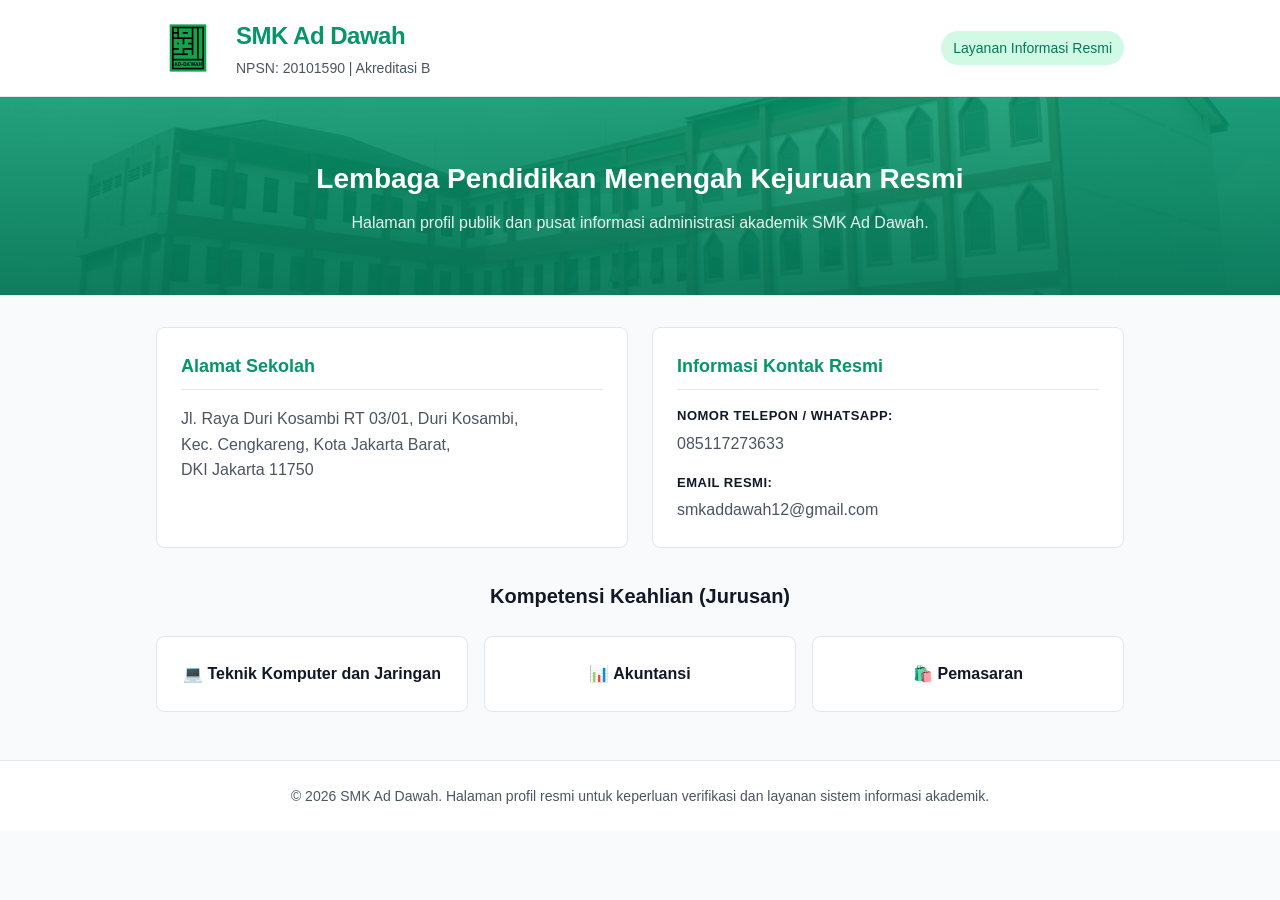
<file: dashboard.html>
<!DOCTYPE html>
<html lang="id">
<head>
  <meta charset="UTF-8">
  <meta name="viewport" content="width=device-width, initial-scale=1.0">
  <title>Profil Resmi - SMK Ad Dawah</title>
  <link rel="stylesheet" href="dashboard.css">
</head>
<body>
  
  <!-- Header / Navigasi Atas -->
  <header class="header">
    <div class="container header-container">
      <div class="logo-wrapper">
        <img src="assets/img/logo.png" alt="Logo SMK Ad Dawah" class="logo">
        <div class="header-titles">
          <h1>SMK Ad Dawah</h1>
          <p>NPSN: 20101590 | Akreditasi B</p>
        </div>
      </div>
      <div class="contact-quick">
        <p>Layanan Informasi Resmi</p>
      </div>
    </div>
  </header>

  <main>
    <!-- Hero Section (Gambar Latar) -->
    <section class="hero" style="background-image: linear-gradient(rgba(5, 150, 105, 0.85), rgba(4, 120, 87, 0.95)), url('assets/img/latarsekolah.jpeg');">
      <div class="container hero-content">
        <h2>Lembaga Pendidikan Menengah Kejuruan Resmi</h2>
        <p>Halaman profil publik dan pusat informasi administrasi akademik SMK Ad Dawah.</p>
      </div>
    </section>

    <!-- Informasi Utama (Alamat & Kontak untuk Verifikasi Meta) -->
    <section class="info-section container">
      <div class="info-card">
        <h3>Alamat Sekolah</h3>
        <p class="address-text">
          Jl. Raya Duri Kosambi RT 03/01, Duri Kosambi,<br>
          Kec. Cengkareng, Kota Jakarta Barat,<br>
          DKI Jakarta 11750
        </p>
      </div>

      <div class="info-card">
        <h3>Informasi Kontak Resmi</h3>
        <ul class="contact-list">
          <li>
            <strong>Nomor Telepon / WhatsApp:</strong>
            <span>085117273633</span>
          </li>
          <li>
            <strong>Email Resmi:</strong>
            <span>smkaddawah12@gmail.com</span>
          </li>
        </ul>
      </div>
    </section>

    <!-- Kompetensi Keahlian (Jurusan) -->
    <section class="majors-section container">
      <h3>Kompetensi Keahlian (Jurusan)</h3>
      <div class="majors-grid">
        <div class="major-card">
          <h4>💻 Teknik Komputer dan Jaringan</h4>
        </div>
        <div class="major-card">
          <h4>📊 Akuntansi</h4>
        </div>
        <div class="major-card">
          <h4>🛍️ Pemasaran</h4>
        </div>
      </div>
    </section>
  </main>

  <!-- Footer -->
  <footer class="footer">
    <div class="container">
      <p>&copy; 2026 SMK Ad Dawah. Halaman profil resmi untuk keperluan verifikasi dan layanan sistem informasi akademik.</p>
    </div>
  </footer>

</body>
</html>
</file>
<file: dashboard.css>
/* Design Variables */
:root {
  --primary-color: #059669; /* Hijau Emerald */
  --primary-dark: #047857;
  --bg-color: #f9fafb;
  --surface-color: #ffffff;
  --text-primary: #111827;
  --text-secondary: #4b5563;
  --border-color: #e5e7eb;
  
  --space-2: 8px;
  --space-4: 16px;
  --space-6: 24px;
  --space-8: 32px;
  --space-12: 48px;
  
  --radius: 8px;
}

/* Reset & Base */
* {
  margin: 0;
  padding: 0;
  box-sizing: border-box;
}

body {
  font-family: -apple-system, BlinkMacSystemFont, "Segoe UI", Roboto, "Helvetica Neue", Arial, sans-serif;
  background-color: var(--bg-color);
  color: var(--text-primary);
  line-height: 1.6;
}

.container {
  max-width: 1000px;
  margin: 0 auto;
  padding: 0 var(--space-4);
}

/* Header */
.header {
  background-color: var(--surface-color);
  border-bottom: 1px solid var(--border-color);
  padding: var(--space-4) 0;
}

.header-container {
  display: flex;
  justify-content: space-between;
  align-items: center;
  flex-wrap: wrap;
  gap: var(--space-4);
}

.logo-wrapper {
  display: flex;
  align-items: center;
  gap: var(--space-4);
}

.logo {
  height: 64px;
  width: auto;
  object-fit: contain;
}

.header-titles h1 {
  font-size: 24px;
  font-weight: 700;
  color: var(--primary-color);
  margin-bottom: 2px;
  letter-spacing: -0.5px;
}

.header-titles p {
  font-size: 14px;
  color: var(--text-secondary);
  font-weight: 500;
}

.contact-quick {
  font-size: 14px;
  font-weight: 500;
  color: var(--primary-dark);
  background-color: #d1fae5;
  padding: 6px 12px;
  border-radius: 20px;
}

/* Hero Section */
.hero {
  background-size: cover;
  background-position: center;
  padding: 60px 0;
  text-align: center;
  color: #ffffff;
}

.hero-content {
  max-width: 700px;
}

.hero h2 {
  font-size: 28px;
  font-weight: 700;
  margin-bottom: var(--space-2);
}

.hero p {
  font-size: 16px;
  opacity: 0.9;
  font-weight: 400;
}

/* Info Section (Alamat & Kontak) */
.info-section {
  display: grid;
  grid-template-columns: 1fr 1fr;
  gap: var(--space-6);
  margin-top: var(--space-8);
  margin-bottom: var(--space-8);
}

@media (max-width: 768px) {
  .info-section {
    grid-template-columns: 1fr;
  }
}

.info-card {
  background-color: var(--surface-color);
  padding: var(--space-6);
  border-radius: var(--radius);
  border: 1px solid var(--border-color);
}

.info-card h3 {
  font-size: 18px;
  color: var(--primary-color);
  margin-bottom: var(--space-4);
  padding-bottom: var(--space-2);
  border-bottom: 1px solid var(--border-color);
}

.address-text {
  color: var(--text-secondary);
}

.contact-list {
  list-style: none;
}

.contact-list li {
  margin-bottom: var(--space-4);
  color: var(--text-secondary);
}

.contact-list li:last-child {
  margin-bottom: 0;
}

.contact-list strong {
  color: var(--text-primary);
  display: block;
  font-size: 13px;
  text-transform: uppercase;
  letter-spacing: 0.5px;
  margin-bottom: 4px;
}

.contact-list span {
  font-size: 16px;
}

/* Majors Section */
.majors-section {
  margin-bottom: var(--space-12);
}

.majors-section h3 {
  font-size: 20px;
  text-align: center;
  color: var(--text-primary);
  margin-bottom: var(--space-6);
}

.majors-grid {
  display: grid;
  grid-template-columns: repeat(auto-fit, minmax(280px, 1fr));
  gap: var(--space-4);
}

.major-card {
  background-color: var(--surface-color);
  padding: var(--space-6);
  border-radius: var(--radius);
  border: 1px solid var(--border-color);
  text-align: center;
}

.major-card h4 {
  font-size: 16px;
  color: var(--text-primary);
  font-weight: 600;
}

/* Footer */
.footer {
  background-color: var(--surface-color);
  border-top: 1px solid var(--border-color);
  padding: var(--space-6) 0;
  text-align: center;
  color: var(--text-secondary);
  font-size: 14px;
}
</file>
